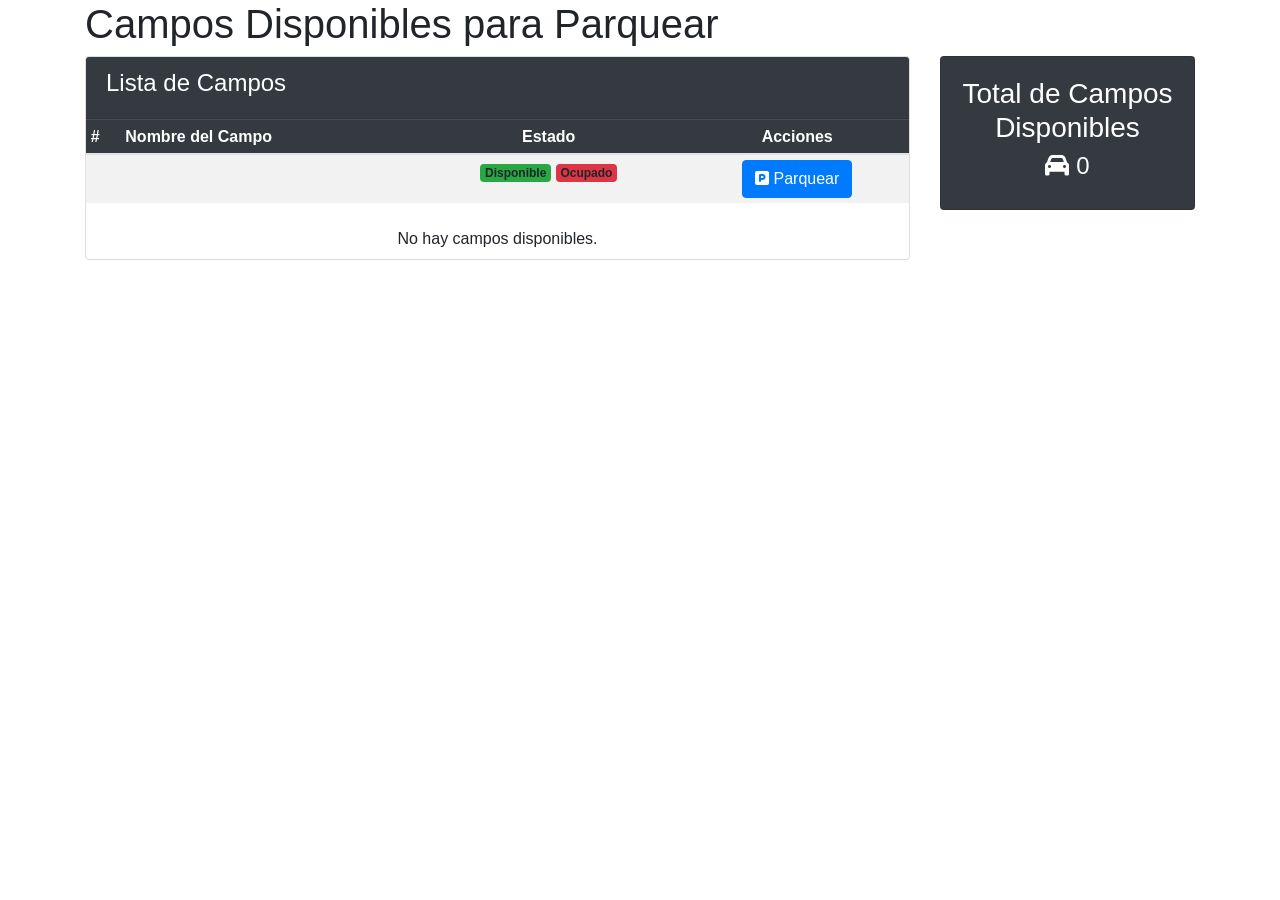
<file: src/main/resources/templates/camposDisponibles.html>
<!DOCTYPE html>
<html xmlns:th="http://www.thymeleaf.org">
<head>
    <title th:text="#{title}">PatSolutions - Campos Disponibles</title>
    <th:block th:replace="layout/plantilla :: head"></th:block>
    <link rel="stylesheet" href="https://cdnjs.cloudflare.com/ajax/libs/font-awesome/6.0.0-beta3/css/all.min.css">
    <link rel="stylesheet" href="https://stackpath.bootstrapcdn.com/bootstrap/4.5.2/css/bootstrap.min.css">
</head>
<body>
    <header th:replace="layout/plantilla :: header"></header>

    <div class="container">
        <h1 th:text="#{header.title}">Campos Disponibles para Parquear</h1>
        <div class="row">
            <!-- Tabla de campos disponibles -->
            <div class="col-md-9">
                <div class="card">
                    <div class="card-header bg-dark text-white">
                        <h4 th:text="#{header.title}">Lista de Campos</h4>
                    </div>
                    <div th:if="${camposDisponibles != null and !camposDisponibles.empty}">
                        <table class="table table-striped table-hover table-sm">
                            <thead class="table-dark">
                                <tr>
                                    <th style="font-size: 16px; font-weight: bold;" th:text="#{table.header.number}">#</th>
                                    <th style="font-size: 16px; font-weight: bold;" th:text="#{table.header.fieldName}">Nombre del Campo</th>
                                    <th style="font-size: 16px; font-weight: bold;" class="text-center" th:text="#{table.header.status}">Estado</th>
                                    <th style="font-size: 16px; font-weight: bold;" class="text-center" th:text="#{table.header.actions}">Acciones</th>
                                </tr>
                            </thead>
                            <tbody>
                                <tr th:each="campo, iterStat : ${camposDisponibles}">
                                    <td th:text="${iterStat.count}"></td>
                                    <td th:text="${campo.nombre}"></td>
                                    <td class="text-center">
                                        <span th:if="${campo.disponible}" class="badge bg-success" th:text="#{status.available}">Disponible</span>
                                        <span th:if="${!campo.disponible}" class="badge bg-danger" th:text="#{status.occupied}">Ocupado</span>
                                    </td>
                                    <td class="text-center">
                                        <button th:if="${campo.disponible}" class="btn btn-primary" 
                                                onclick="mostrarModal(${campo.id})">
                                            <i class="fas fa-parking"></i> <span th:text="#{button.park}">Parquear</span>
                                        </button>
                                    </td>
                                </tr>
                            </tbody>
                        </table>
                    </div>
                    <div class="text-center p-2" th:if="${camposDisponibles == null or camposDisponibles.empty}">
                        <span th:text="#{table.noAvailable}">No hay campos disponibles.</span>
                    </div>
                </div>
            </div>

            <!-- Información de total de campos disponibles -->
            <div class="col-md-3">
                <div class="card text-center bg-dark text-white mb-3">
                    <div class="card-body">
                        <h3 th:text="#{total.availableSpots}">Total de Campos Disponibles</h3>
                        <h4 class="fs-2"><i class="fas fa-car"></i> 
                            <span th:text="${camposDisponibles.size()}">0</span>
                        </h4>
                    </div>
                </div>
            </div>
        </div>
    </div>

    <footer th:replace="layout/plantilla :: footer"></footer>

    <!-- Modal para ingresar los detalles del vehículo -->
    <div class="modal fade" id="parquearModal" tabindex="-1" role="dialog" aria-labelledby="parquearModalLabel" aria-hidden="true">
        <div class="modal-dialog" role="document">
            <div class="modal-content">
                <div class="modal-header">
                    <h5 class="modal-title" id="parquearModalLabel" th:text="#{modal.title}">Datos del Vehículo</h5>
                    <button type="button" class="close" data-dismiss="modal" aria-label="Close">
                        <span aria-hidden="true">&times;</span>
                    </button>
                </div>
                <form id="parquearForm">
                    <div class="modal-body">
                        <input type="hidden" id="campoId" name="campoId">
                        <div class="form-group">
                            <label for="marca" th:text="#{modal.label.brand}">Marca</label>
                            <input type="text" class="form-control" id="marca" name="marca" required>
                        </div>
                        <div class="form-group">
                            <label for="modelo" th:text="#{modal.label.model}">Modelo</label>
                            <input type="text" class="form-control" id="modelo" name="modelo" required>
                        </div>
                        <div class="form-group">
                            <label for="ano" th:text="#{modal.label.year}">Año</label>
                            <input type="number" class="form-control" id="ano" name="ano" required>
                        </div>
                        <div class="form-group">
                            <label for="cilindrada" th:text="#{modal.label.cylinderCapacity}">Cilindrada</label>
                            <input type="text" class="form-control" id="cilindrada" name="cilindrada" required>
                        </div>
                        <div class="form-group">
                            <label for="categoria" th:text="#{modal.label.category}">Categoría</label>
                            <select class="form-control" id="categoria" name="categoria" required>
                                <option value="sedan">Sedán</option>
                                <option value="suv">SUV</option>
                                <option value="pickup">Pickup</option>
                                <option value="motocicleta">Motocicleta</option>
                                <!-- Agrega más opciones según sea necesario -->
                            </select>
                        </div>
                    </div>
                    <div class="modal-footer">
                        <button type="button" class="btn btn-secondary" data-dismiss="modal" th:text="#{modal.button.cancel}">Cancelar</button>
                        <button type="submit" class="btn btn-primary" th:text="#{modal.button.park}">Parquear</button>
                    </div>
                </form>
            </div>
        </div>
    </div>

    <!-- Script para manejar la funcionalidad de "Parquear" -->
    <script src="https://code.jquery.com/jquery-3.5.1.min.js"></script>
    <script src="https://stackpath.bootstrapcdn.com/bootstrap/4.5.2/js/bootstrap.min.js"></script>
    <script>
        function mostrarModal(idCampo) {
            $('#campoId').val(idCampo);
            $('#parquearModal').modal('show');
        }

        $('#parquearForm').on('submit', function(event) {
            event.preventDefault();
            let formData = $(this).serialize();
            
            fetch('/parquear', {
                method: 'POST',
                headers: {
                    'Content-Type': 'application/x-www-form-urlencoded',
                },
                body: formData,
            }).then(response => {
                if (response.ok) {
                    location.reload();
                } else {
                    alert('Error al parquear el vehículo');
                }
            }).catch(error => {
                console.error('Error:', error);
                alert('Error al parquear el vehículo');
            });
        });
    </script>
</body>
</html>
</file>
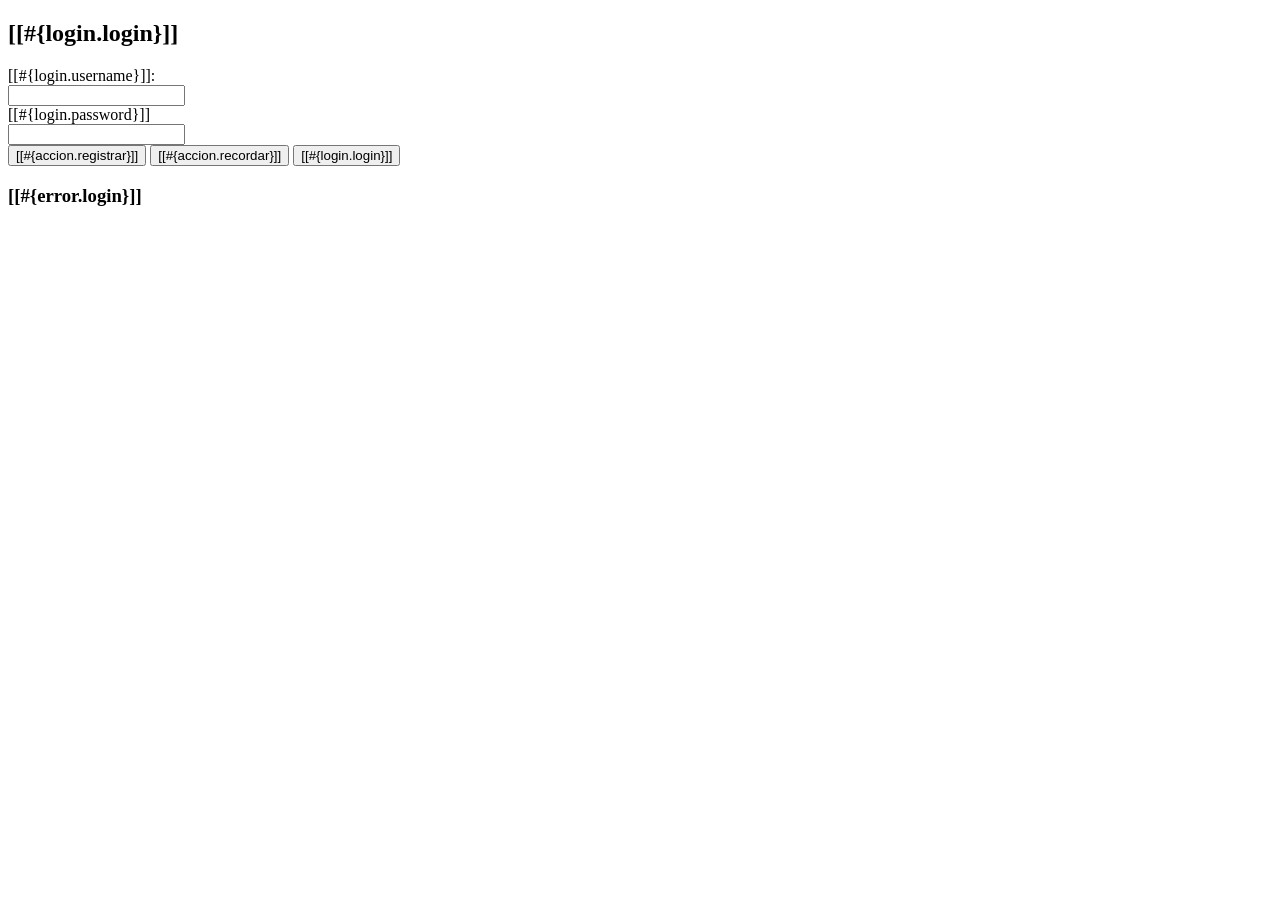
<file: src/main/resources/templates/login.html>
<!DOCTYPE html>
<html xmlns="http://www.w3.org/1999/xhtml"
      xmlns:sec="http://www.thymeleaf.org/thymeleaf-extras-springsecurity6"
      xmlns:th="http://wwww.thymeleaf.org"
      >
    <head th:replace="~{layout/plantilla :: head}">
        <title>FideAutos</title>
        <meta charset="UTF-8"/>
    </head>
    <body>
        <header th:replace="~{layout/plantilla :: header}"/>
        <div class="container my-5">
            <div class="row align-items-center"> 
                <div class="col-md-3"></div>
                <div class="col-md-6">
                    <div class="card">
                        <div class="card-header bg-danger"><h2>[[#{login.login}]]</h2></div>
                        <div class="card-body">
                            <form method="POST" th:action="@{/login}">
                                <div class="form-group row my-3">
                                    <label class="col-md-5 my-auto" for="username"><i class="fas fa-user-lock"></i>[[#{login.username}]]:</label>
                                    <div class="col-md-7 my-auto">
                                        <input class="form-control" type="text" name="username" id="username"/></div></div>
                                <div class="form-group row my-3">
                                    <label class="col-md-5 my-auto" for="password"><i class="fas fa-key"></i>[[#{login.password}]]</label>
                                    <div class="col-md-7 my-auto"><input class="form-control" type="password" name="password" id="password"/></div></div>
                                <div class="card-footer col text-center">
                                    <button class="btn btn-primary" >
                                        <a th:href="@{/registro/nuevo}" class="btn"><i class="fas fa-user-plus"></i> [[#{accion.registrar}]]</a></button>
                                    <button class="btn btn-info" >                                        
                                        <a th:href="@{/registro/recordar}" class="btn"><i class="fas fa-envelope"></i> [[#{accion.recordar}]]</a></button>
                                    <button class="btn btn-success" type="submit">
                                        <span class="btn"><i class="fas fa-sign-in-alt"></i>
                                            [[#{login.login}]]</span></button>
                                </div>
                            </form>                            
                        </div>
                    </div>
                    <div th:if="${param.error != null}">
                        <h3>[[#{error.login}]]</h3>
                    </div>
                </div>
            </div>           
        </div>
        <footer th:replace="~{layout/plantilla :: footer}"/>
    </body>
</html>
</file>
